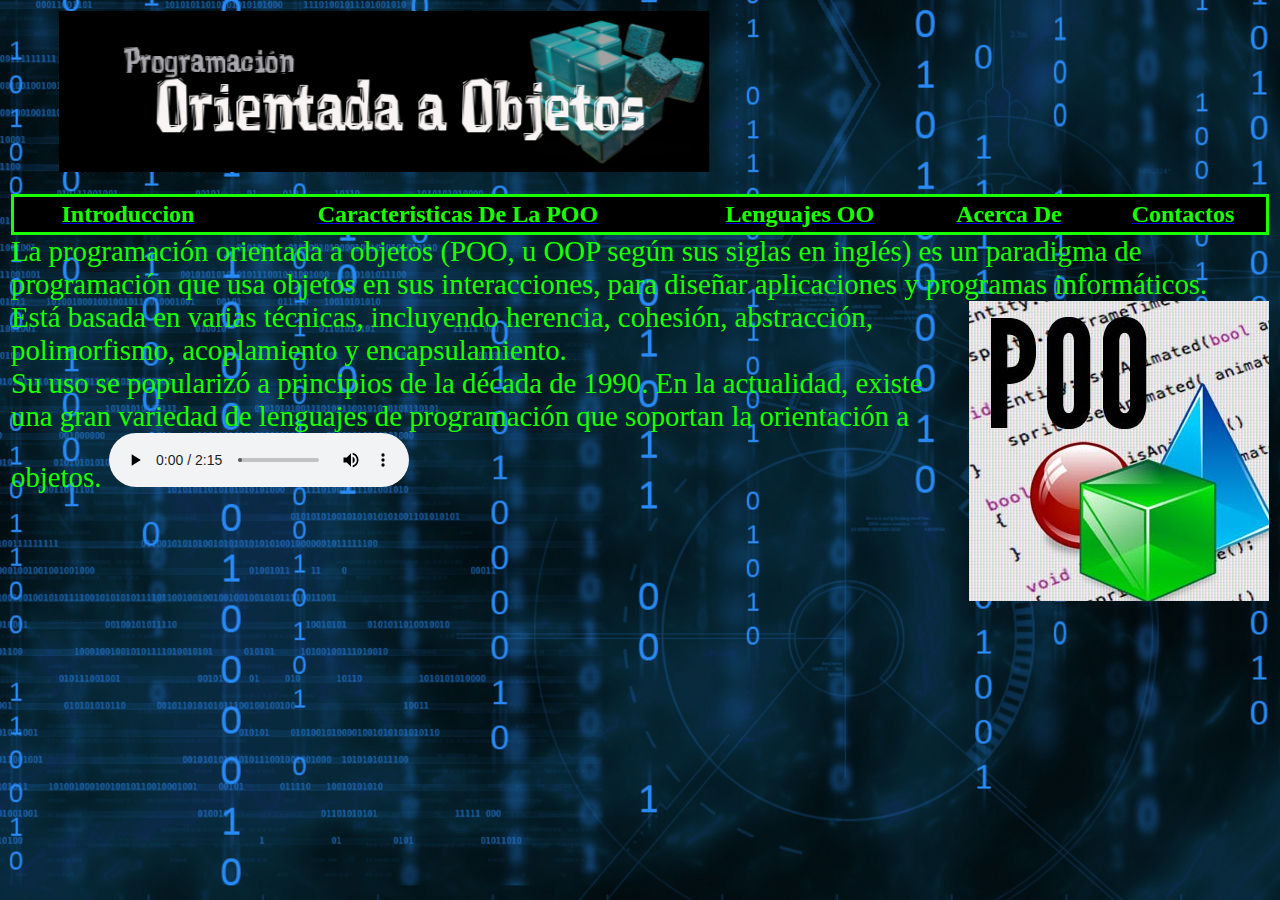
<file: index.html>
<!DOCTYPE html>
<html>
<head>
	<title>Programacion Orientada A Objetos</title>
	<meta name=Autor" content="Gonzalez Pablo, Ramirez Ezequiel, Romero Manuel"/> 
<meta name="description" content= Un blog que habla sobre la programacion especificada en objetos, El blog fue creado por alumnos de la escuela EETN°322 como proyecto de la materia" />
<meta name="keywords" content="Programacion Orientada A Objetos, EETN°322, 2015, Santo Tome, Santa Fe, Argentina">
<meta http-equiv="Content-Type" content="text/html; charset=utf-8" /> 
<meta name= "verification" content="Programacion Orientada A Objetos EET N°322 2015" />
<meta charset="UTF-8" />

</head>
<body>
   <body background = "Imagenes/binario.jpg" >
   <div align="center"> <table border="0" width="100%"> <tr> <td> <style type="text/css"> <!-- td.edit_header_full{:hidden;} body{background-image: url( IMAGEN DE FONDO );background-position: center center;background-attachment: fixed;} td.edit_content{background-image:url();background-color:transparent;} td.shouty,td.shouty2,td.shouty3,td.shouty4,td.shouty5{background-image:url();background-color:transparent;} td.edit_rechts_cbg{background-image:url();background-color:transparent;} td.edit_rechts_bottom{background-image:url();background-color:transparent;} td.edit_rechts_sbg{visibility:hidden;} td.edit_below_nav img{visibility:hidden;} td.edit_below_nav{background-image:url();background-color:transparent;} td.edit_navi_headbg{background-image:url();background-color:transparent;} td.edit_content_top{background-image:url();background-color:transparent;} td.edit_content_bottom{background-image:url();background-color:transparent;} td.edit_content_bottom2{background-image:url();background-color:transparent;} td.edit_rb_footer{background-image:url();background-color:transparent;} td.sidebar_heading{background-image:url();background-color:transparent;} td.headline2{font-size:25px;} --> 
  <style type="text/css"> <!-- table.edit_main_table{width: 100% !important;} td.edit_main_tr{width: 100% !important;} table.edit_second_table{width: 100% !important;} td.edit_header_full{width: 100% !important; background-position:center;background-repeat:no-repeat; } td.edit_header_full table{width: 100% !important;} table.edit_third_table{width: 100% !important;} td.edit_navi_headbg{width: 15% !important;} table.edit_rechts_tabelle{width: 100% !important;} td.edit_rechts_bottom{width: 15% !important;} td.edit_rechts_cbg{width:100%;} --> </style> 
  <time>
  <a name="top"> <font size="15" color="#1AFF00" > <center> <marquee behavior="alternate" direction="right"> <img src="Imagenes\poo11.png"> </marquee> </center> </font> 
  <table width="100%" bgcolor="#000000" bordercolor="#1AFF00" align="center" cellpadding="2">                             
  <tr>
  <td>  
  <th> <a href="1-Index/Index.htm"> <font color="#1AFF00" size="5"> Introduccion </font> </a> </th>
  </td>
  <td>  
  <th> <a href="2-Caracteristicas De La POO/Caracteristicas De La POO.html"> <font color="#1AFF00" size="5"> Caracteristicas De La POO </font> </a> </th>
  </td>
  <td>  
  <th> <a href="3-Lenguajes Orientados A Objetos/Lenguajes Orientados A Objetos.html"> <font color="#1AFF00" size="5"> Lenguajes OO </font> </a> </th>
  </td>

  <td> 
  <th> <a href="4-Acerca De/Acerca De.htm"> <font color="#1AFF00" size="5"> Acerca De </font> </a> </th>
  </td>
  <td> 
  <th> <a href="5-Contactos/Contactos.htm"> <font color="#1AFF00" size="5"> Contactos </font> </a>  </th>
  </td>
  </table>
  </a>
  <center>  </center>                                                                                                     <font  color="#1AFF00">  <left> <span style="font-size:1.8em"> 
    La programaci&oacute;n orientada a objetos (POO, u OOP seg&uacute;n sus siglas en ingl&eacute;s) es un paradigma de programaci&oacute;n que usa objetos en sus interacciones, para dise&ntilde;ar aplicaciones y programas inform&aacute;ticos. <img src="Imagenes\POO1.jpg" align="right"> <br>

  Est&aacute;  basada en varias t&eacute;cnicas, incluyendo herencia, cohesi&oacute;n, abstracci&oacute;n, polimorfismo, acoplamiento y encapsulamiento. <br>

  Su uso se populariz&oacute; a principios de la d&eacute;cada de 1990. En la actualidad, existe una gran variedad de lenguajes de programaci&oacute;n que soportan la orientaci&oacute;n a objetos.  </left> </font>
  <audio controls="" autoplay loop>
       <!-- <source src="04 dr k sessions.mp3" type="audio/mp3"> -->
        <source src="Silent Hill Shattered Memories - Searching The Past (in game version).mp3" type="audio/mp3">
 </audio>
  <style type="text/css"> a.navbar:hover{color:red; font-weight:bold;background-image:url(http://www.nackvision.com/myspace/links/lightningline.gif);} a:hover, a.redlink:hover, a.navbar:hover {background-image:url(http://www.nackvision.com/myspace/links/lightningline.gif); text-decoration:none; border:0px solid;} a:hover img {background-image:url(http://www.nackvision.com/myspace/links/lightningline.gif); filter:alpha(finishopacity=0, style=2); } </style>  

  </script> 
  </form> 
  </time>
</body>
</html>
</file>
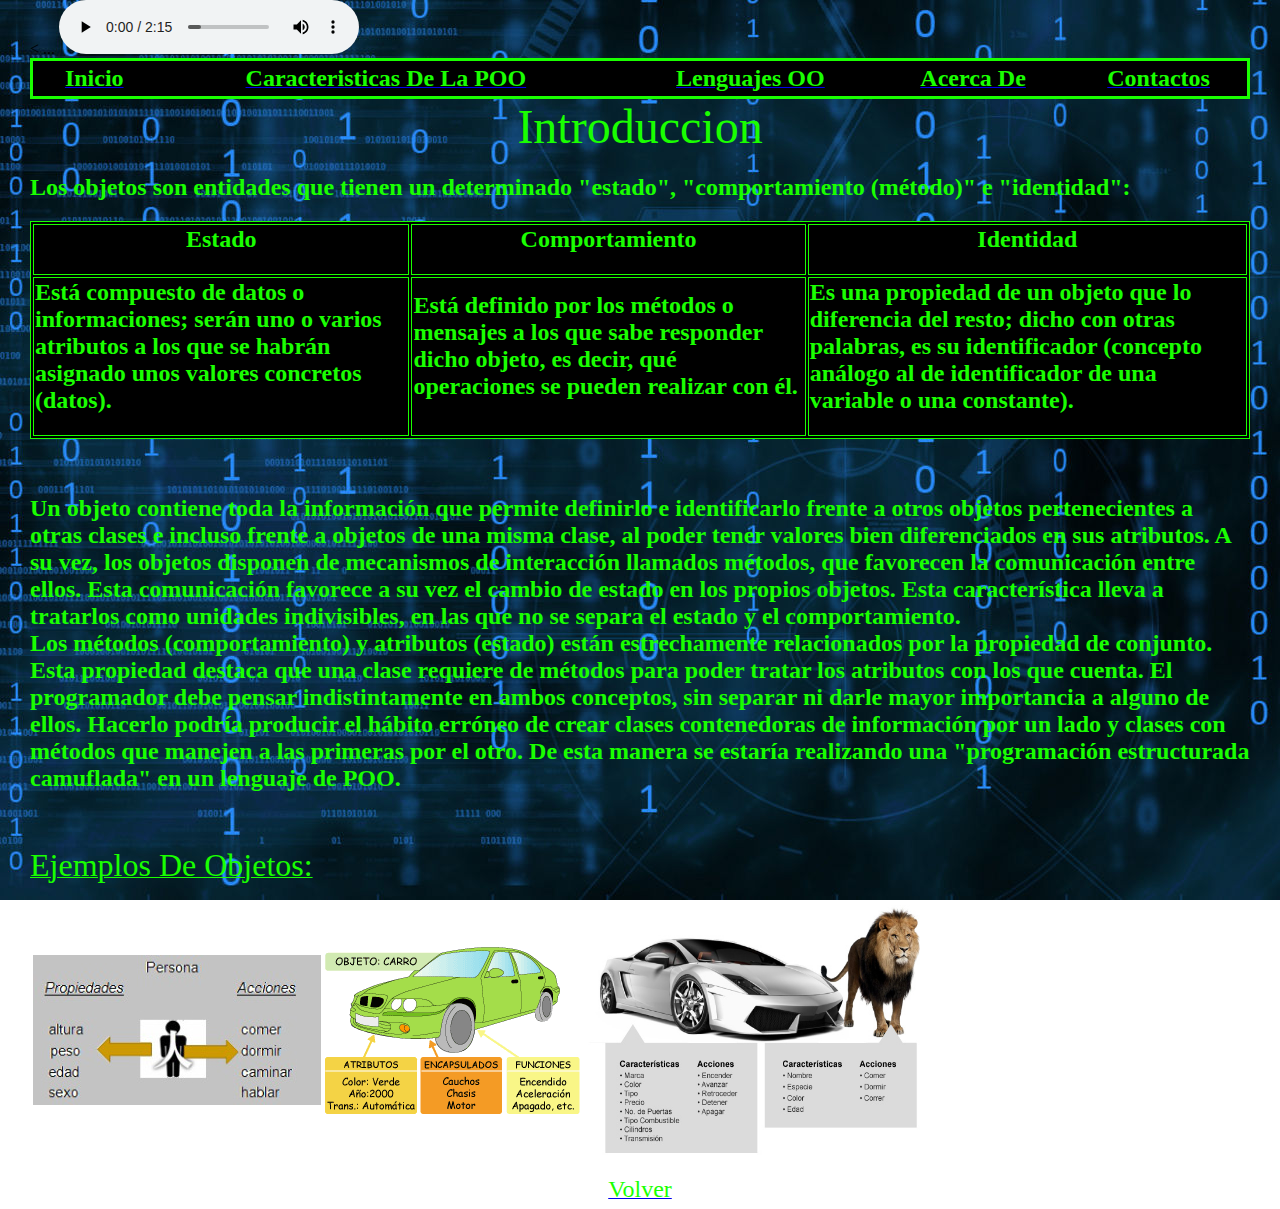
<file: 1-Index/Index.htm>
<<!DOCTYPE html>
<html>
<head>
  <meta charset="UTF-8">
<title> Index </title>
<frameset rows="*" cols="142,*,25%">...</frameset> 
</head>
<body>
<body background = "../Imagenes\binario.jpg" >
<body leftmargin="30" topmargin="0" marginwidth="30" marginheight="0" > 
<basefont size="40">
<a name="arriba"></a>
<audio controls="" autoplay loop >
       <source src="../Silent Hill Shattered Memories - Searching The Past (in game version).mp3" type="audio/mp3">
</audio>
 <table width="100%" bgcolor="#000000" bordercolor="#1AFF00" align="center" cellpadding="2">                             
<tr>
<td>  
<th> <a href="../index.html"> <font color="#1AFF00" size="5"> Inicio </font> </a> </th>
</td>
<td>  
<th> <a href="../2-Caracteristicas De La POO/Caracteristicas De La POO.html"> <font color="#1AFF00" size="5"> Caracteristicas De La POO </font> </a> </th>
</td>
<td>  
<th> <a href="../3-Lenguajes Orientados A Objetos/Lenguajes Orientados A Objetos.html"> <font color="#1AFF00" size="5"> Lenguajes OO </font> </a> </th>
</td>

<td> 
<th> <a href="../4-Acerca De/Acerca De.htm"> <font color="#1AFF00" size="5"> Acerca De </font> </a> </th>
</td>
<td> 
<th> <a href="../5-Contactos/Contactos.htm"> <font color="#1AFF00" size="5"> Contactos </font> </a>  </th>
</td>
</table> <center>  </center>                          
<font size="50pt" color="#1AFF00"> <center>  Introduccion  </center> </font>
<font  color="#1AFF00"> <left> <header> <H2>  Los objetos son entidades que tienen un determinado "estado", "comportamiento (m&eacute;todo)" e "identidad": </H2> </header> </left> </font>
<table border=1 size="40" width="100%" bordercolor="#1AFF00" bgcolor="#000000">
	<tr>
	<td> <font color="1AFF00" > <center> <H2>  Estado </H2> </center> </td>
	<td> <font color="1AFF00" > <center> <H2> Comportamiento </H2> </center> </font> </td>
	<td> <font color="1AFF00" > <center> <H2> Identidad </H2> </center> </td>
</tr>
<tr>
  <td> <font color="1AFF00" > <H2> Est&aacute;  compuesto de datos o informaciones; ser&aacute;n uno o varios atributos a los que se habr&aacute;n asignado unos valores concretos (datos). </H2> </td>
  <td> <font color="1AFF00" > <H2> Est&aacute; definido por los m&eacute;todos o mensajes a los que sabe responder dicho objeto, es decir, qu&eacute; operaciones se pueden realizar con &eacute;l. </H2> </td>
  <td> <font color="1AFF00"  > <H2> Es una propiedad de un objeto que lo diferencia del resto; dicho con otras palabras, es su identificador (concepto an&aacute;logo al de identificador de una variable o una constante). </H2> </font> </td>
  </tr>
 </table>
<br> <br> 
    <div class="text"> <font  color="1AFF00"  > <b> <H2>  Un objeto contiene toda la informaci&oacute;n que permite definirlo e identificarlo frente a otros objetos pertenecientes a otras clases e incluso frente a objetos de una misma clase, al poder tener valores bien diferenciados en sus atributos. A su vez, los objetos disponen de mecanismos de interacci&oacute;n llamados m&eacute;todos, que favorecen la comunicaci&oacute;n entre ellos. Esta comunicaci&oacute;n favorece a su vez el cambio de estado en los propios objetos. Esta caracter&iacute;stica lleva a tratarlos como unidades indivisibles, en las que no se separa el estado y el comportamiento. <br> Los m&eacute;todos (comportamiento) y atributos (estado) est&aacute;n estrechamente relacionados por la propiedad de conjunto. Esta propiedad destaca que una clase requiere de m&eacute;todos para poder tratar los atributos con los que cuenta. El programador debe pensar indistintamente en ambos conceptos, sin separar ni darle mayor importancia a alguno de ellos. Hacerlo podr&iacute;a producir el h&aacute;bito err&oacute;neo de crear clases contenedoras de informaci&oacute;n por un lado y clases con m&eacute;todos que manejen a las primeras por el otro. De esta manera se estar&iacute;a realizando una "programaci&oacute;n estructurada camuflada" en un lenguaje de POO.  </H1> </b> </mark>   </font> </div> <br> <br>
    <font color="#1AFF00"> <u>  <span style="font-size:2.0em"> Ejemplos De Objetos: </span> </u> <br> <br>
    <table> 
    <tr> <td> <img src="../Imagenes\12.jpg"> </td>
    <td> <img src="../Imagenes\objetos poo.gif"> </td>
    <td> <img src="../Imagenes\POO1 (1).jpg" height="250" width="350"> </td> </tr> </table> <br>
    <!-- <embed src="04 dr k sessions.mp3" loop="-1" width="0" height="0" >  Antes se usaba asi :(-->
    
 <center> <a href="#arriba" title="Ir Arriba"><font color="#1AFFOO"> <span style="font-size:1.5em">Volver</span></font></a></center>
<div align="center"> <table border="0" width="100%"> <tr> <td> <style type="text/css"> <!-- td.edit_header_full{:hidden;} body{background-image: url( IMAGEN DE FONDO );background-position: center center;background-attachment: fixed;} td.edit_content{background-image:url();background-color:transparent;} td.shouty,td.shouty2,td.shouty3,td.shouty4,td.shouty5{background-image:url();background-color:transparent;} td.edit_rechts_cbg{background-image:url();background-color:transparent;} td.edit_rechts_bottom{background-image:url();background-color:transparent;} td.edit_rechts_sbg{visibility:hidden;} td.edit_below_nav img{visibility:hidden;} td.edit_below_nav{background-image:url();background-color:transparent;} td.edit_navi_headbg{background-image:url();background-color:transparent;} td.edit_content_top{background-image:url();background-color:transparent;} td.edit_content_bottom{background-image:url();background-color:transparent;} td.edit_content_bottom2{background-image:url();background-color:transparent;} td.edit_rb_footer{background-image:url();background-color:transparent;} td.sidebar_heading{background-image:url();background-color:transparent;} td.headline2{font-size:25px;} --> 
<style type="text/css"> a.navbar:hover{color:red; font-weight:bold;background-image:url(http://www.nackvision.com/myspace/links/lightningline.gif);} a:hover, a.redlink:hover, a.navbar:hover {background-image:url(http://www.nackvision.com/myspace/links/lightningline.gif); text-decoration:none; border:0px solid;} a:hover img {background-image:url(http://www.nackvision.com/myspace/links/lightningline.gif); filter:alpha(finishopacity=0, style=2); } </style>  

</body>
</html>
</file>
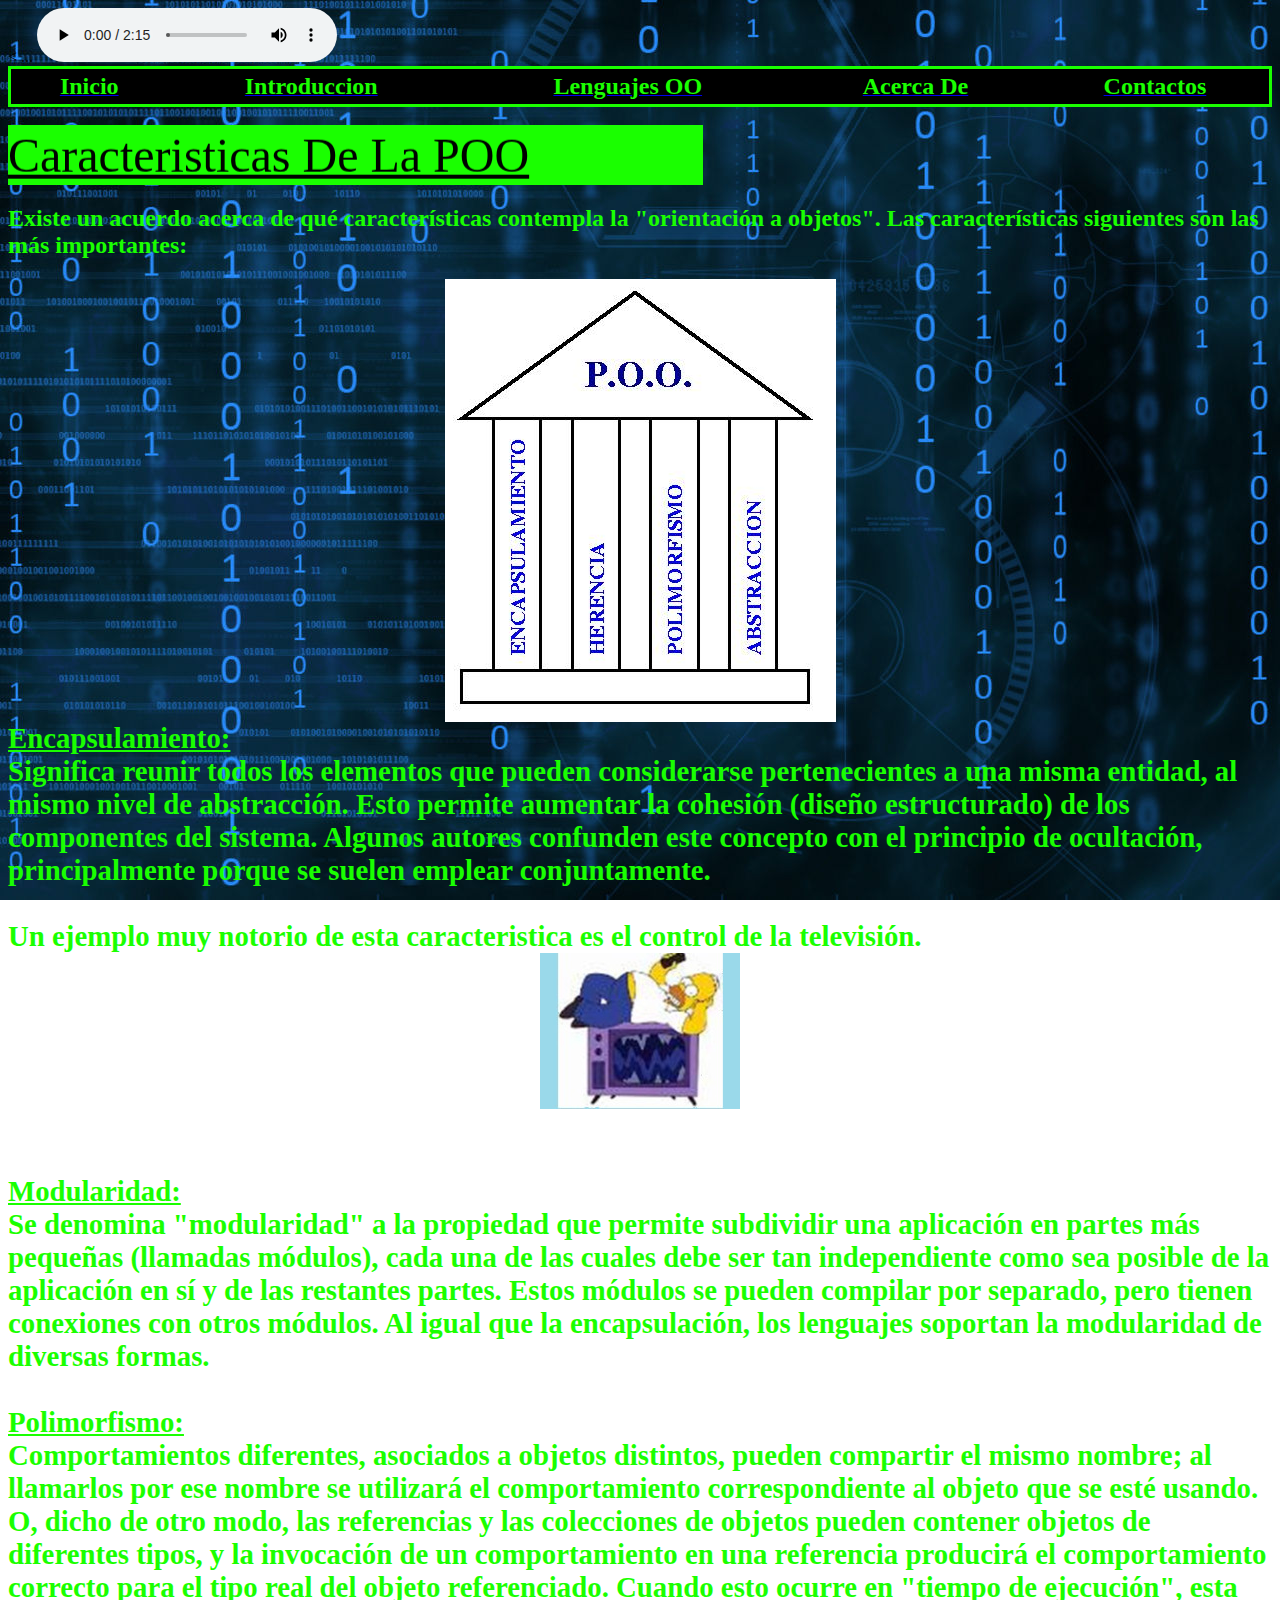
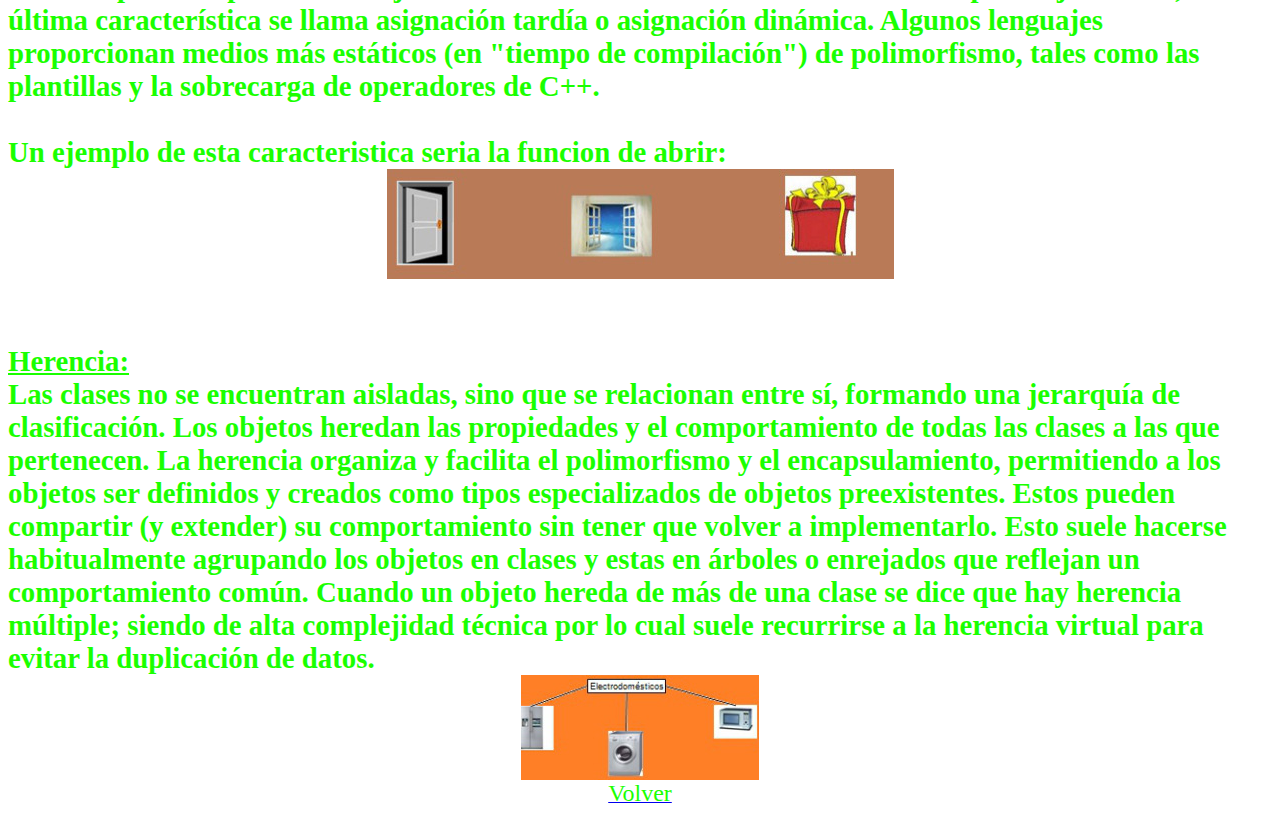
<file: 2-Caracteristicas De La POO/Caracteristicas De La POO.html>
<<!DOCTYPE html>
<html>
<head>
<title> Caracteristicas De La POO </title>
<frameset rows="*" cols="142,*,25%">...</frameset> 
</head>
<body>
<body background = "../Imagenes\binario.jpg" >
<a name="arriba"></a>
<audio controls="" autoplay loop align="center">
       <source src="../Silent Hill Shattered Memories - Searching The Past (in game version).mp3" type="audio/mp3">
</audio>
<table width="100%" bgcolor="#000000" bordercolor="#1AFF00" align="center" cellpadding="2">                             
<tr>
<td>  
<th> <a href="../index.html"> <font color="#1AFF00" size="5"> Inicio </font> </a> </th>
</td>
<td>  
<th> <a href="../1-Index/Index.htm"> <font color="#1AFF00" size="5"> Introduccion </font> </a> </th>
</td>
<td>  
<th> <a href="../3-Lenguajes Orientados A Objetos/Lenguajes Orientados A Objetos.html"> <font color="#1AFF00" size="5"> Lenguajes OO </font> </a> </th>
</td>

<td> 
<th> <a href="../4-Acerca De/Acerca De.htm"> <font color="#1AFF00" size="5"> Acerca De </font> </a> </th>
</td>
<td> 
<th> <a href="../5-Contactos/Contactos.htm"> <font color="#1AFF00" size="5"> Contactos </font> </a>  </th>
</td>
</table> <br>
<marquee direction="up" direction="right" bgcolor="#1AFF00" behavior="alternate" width="55%" height="60"> <font size="7"  color="#000000" > <left> <u> Caracteristicas De La POO </u> </left> </font> <br> </marquee>
<Font size="larger" color="#1AFF00"> <H2> Existe un acuerdo acerca de qu&eacute; caracter&iacute;sticas contempla la "orientaci&oacute;n a objetos". Las caracter&iacute;sticas siguientes son las m&aacute;s importantes: </H2> </Font>
<center> <img src="../Imagenes\pilares_poo.jpg"> </center>
<font  color="#1AFF00"> <span style="font-size:1.8em"> <b> <u> Encapsulamiento: </u> <br> Significa reunir todos los elementos que pueden considerarse pertenecientes a una misma entidad, al mismo nivel de abstracci&oacute;n. Esto permite aumentar la cohesi&oacute;n (dise&ntilde;o estructurado) de los componentes del sistema. Algunos autores confunden este concepto con el principio de ocultaci&oacute;n, principalmente porque se suelen emplear conjuntamente. <br> <br> Un ejemplo muy notorio de esta caracteristica es el control de la televisi&oacute;n.<br> <center> <img src="../Imagenes\6.jpg"> </center> <br> <br>
<u> Modularidad: </u> <br>
Se denomina "modularidad" a la propiedad que permite subdividir una aplicaci&oacute;n en partes m&aacute;s peque&ntilde;as (llamadas m&oacute;dulos), cada una de las cuales debe ser tan independiente como sea posible de la aplicaci&oacute;n en s&iacute; y de las restantes partes. Estos m&oacute;dulos se pueden compilar por separado, pero tienen conexiones con otros m&oacute;dulos. Al igual que la encapsulaci&oacute;n, los lenguajes soportan la modularidad de diversas formas.<br> <br> <u> Polimorfismo: </u> <br>
Comportamientos diferentes, asociados a objetos distintos, pueden compartir el mismo nombre; al llamarlos por ese nombre se utilizar&aacute; el comportamiento correspondiente al objeto que se est&eacute; usando. O, dicho de otro modo, las referencias y las colecciones de objetos pueden contener objetos de diferentes tipos, y la invocaci&oacute;n de un comportamiento en una referencia producir&aacute; el comportamiento correcto para el tipo real del objeto referenciado. Cuando esto ocurre en "tiempo de ejecuci&oacute;n", esta &uacute;ltima caracter&iacute;stica se llama asignaci&oacute;n tard&iacute;a o asignaci&oacute;n din&aacute;mica. Algunos lenguajes proporcionan medios m&aacute;s est&aacute;ticos (en "tiempo de compilaci&oacute;n") de polimorfismo, tales como las plantillas y la sobrecarga de operadores de C++.<br> <br> Un ejemplo de esta caracteristica seria la funcion de abrir:  <br> <center> <img src="../Imagenes\51.jpg"> </center> <br> <br> <u> Herencia: </u> <br>
Las clases no se encuentran aisladas, sino que se relacionan entre s&iacute;, formando una jerarqu&iacute;a de clasificaci&oacute;n. Los objetos heredan las propiedades y el comportamiento de todas las clases a las que pertenecen. La herencia organiza y facilita el polimorfismo y el encapsulamiento, permitiendo a los objetos ser definidos y creados como tipos especializados de objetos preexistentes. Estos pueden compartir (y extender) su comportamiento sin tener que volver a implementarlo. Esto suele hacerse habitualmente agrupando los objetos en clases y estas en &aacute;rboles o enrejados que reflejan un comportamiento com&uacute;n. Cuando un objeto hereda de m&aacute;s de una clase se dice que hay herencia m&uacute;ltiple; siendo de alta complejidad t&eacute;cnica por lo cual suele recurrirse a la herencia virtual para evitar la duplicaci&oacute;n de datos. </b> </font> <br> <center> <img src="../Imagenes\41.jpg"> </center> </td>
<center><a href="#arriba" title="Ir Arriba"> <font color="#1AFFOO"><span style="font-size:1.5em"> Volver </span></font></a></center>

<div align="center"> <table border="0" width="100%"> <tr> <td> <style type="text/css"> <!-- td.edit_header_full{:hidden;} body{background-image: url( IMAGEN DE FONDO );background-position: center center;background-attachment: fixed;} td.edit_content{background-image:url();background-color:transparent;} td.shouty,td.shouty2,td.shouty3,td.shouty4,td.shouty5{background-image:url();background-color:transparent;} td.edit_rechts_cbg{background-image:url();background-color:transparent;} td.edit_rechts_bottom{background-image:url();background-color:transparent;} td.edit_rechts_sbg{visibility:hidden;} td.edit_below_nav img{visibility:hidden;} td.edit_below_nav{background-image:url();background-color:transparent;} td.edit_navi_headbg{background-image:url();background-color:transparent;} td.edit_content_top{background-image:url();background-color:transparent;} td.edit_content_bottom{background-image:url();background-color:transparent;} td.edit_content_bottom2{background-image:url();background-color:transparent;} td.edit_rb_footer{background-image:url();background-color:transparent;} td.sidebar_heading{background-image:url();background-color:transparent;} td.headline2{font-size:25px;} --> 
<style type="text/css"> a.navbar:hover{color:red; font-weight:bold;background-image:url(http://www.nackvision.com/myspace/links/lightningline.gif);} a:hover, a.redlink:hover, a.navbar:hover {background-image:url(http://www.nackvision.com/myspace/links/lightningline.gif); text-decoration:none; border:0px solid;} a:hover img {background-image:url(http://www.nackvision.com/myspace/links/lightningline.gif); filter:alpha(finishopacity=0, style=2); } </style>  

</body>
</html>
</file>
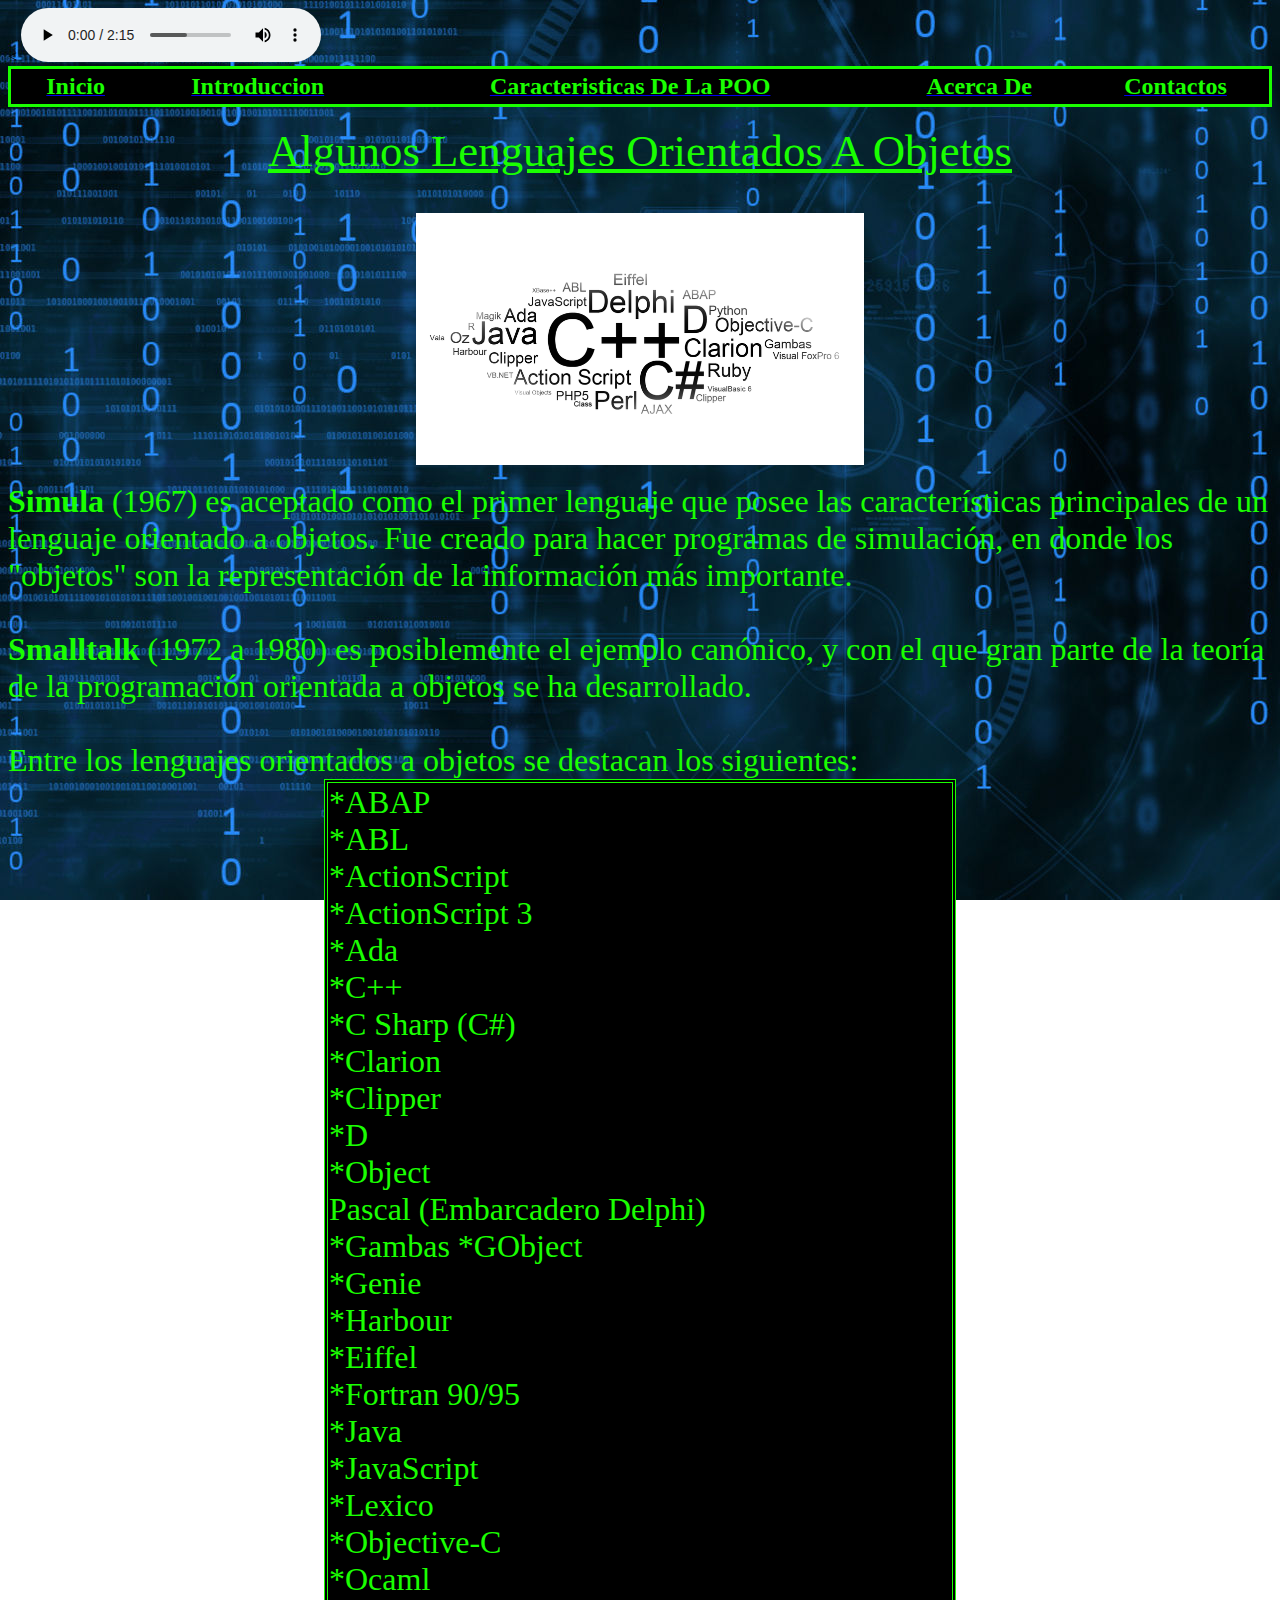
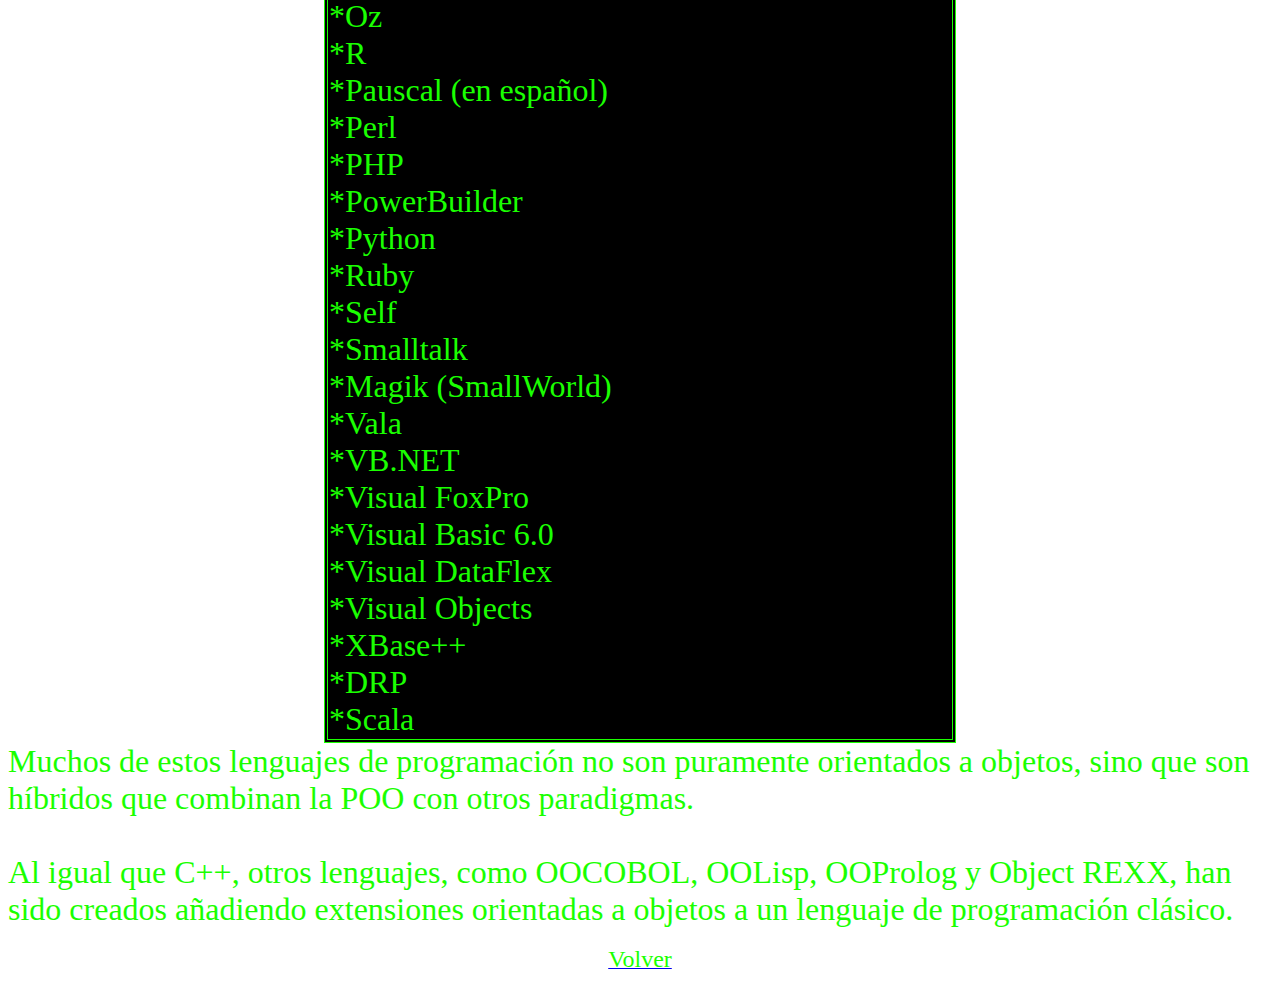
<file: 3-Lenguajes Orientados A Objetos/Lenguajes Orientados A Objetos.html>
<<!DOCTYPE>
<html>
<head>
<title> Lenguajes Orientados a Objetos</title>
</head>
<body>
<body background = "../Imagenes\binario.jpg" >
<a name="arriba"></a>
<audio controls="" autoplay loop>
       <source src="../Silent Hill Shattered Memories - Searching The Past (in game version).mp3" type="audio/mp3">
</audio>
<table width="100%" bgcolor="#000000" bordercolor="#1AFF00" align="center" cellpadding="2">                             
<tr>
<td>  
<th> <a href="../index.html"> <font color="#1AFF00" size="5"> Inicio </font> </a> </th>
</td>
<td>  
<th> <a href="../1-Index/Index.htm"> <font color="#1AFF00" size="5"> Introduccion </font> </a> </th>
</td>
<td>  
<th> <a href="../2-Caracteristicas De La POO/Caracteristicas De La POO.html"> <font color="#1AFF00" size="5"> Caracteristicas De La POO </font> </a> </th>
</td>


<td> 
<th> <a href="../4-Acerca De/Acerca De.htm"> <font color="#1AFF00" size="5"> Acerca De </font> </a> </th>
</td>
<td> 
<th> <a href="../5-Contactos/Contactos.htm"> <font color="#1AFF00" size="5"> Contactos </font> </a>  </th>
</td>
</table> <br>
<font color ="#1AFF00">  <u>  <span style="font-size:2.8em"> <center> Algunos Lenguajes Orientados A Objetos </center> </u>  </font> <br> <br>
<center> <img src="../Imagenes\original.png"> </center> <br>
<font color ="#1AFF00">  <span style="font-size:2.0em"> <b>Simula </b> (1967) es aceptado como el primer lenguaje que posee las caracter&iacute;sticas principales de un lenguaje orientado a objetos. Fue creado para hacer programas de simulaci&oacute;n, en donde los "objetos" son la representaci&oacute;n de la informaci&oacute;n m&aacute;s importante. <br> <br>

<b> Smalltalk </b> (1972 a 1980) es posiblemente el ejemplo can&oacute;nico, y con el que gran parte de la teor&iacute;a de la programaci&oacute;n orientada a objetos se ha desarrollado. <br> <br> Entre los lenguajes orientados a objetos se destacan los siguientes:</font>
<center> <table bgcolor="#000000" border=1  width="50%" bordercolor="#1AFF00"> 
 <tr> <td> <font color="1AFF00" > <span style="font-size:2.0em">
*ABAP <br> *ABL <br> *ActionScript <br>
*ActionScript 3<br>  *Ada <br> *C++ <br>
*C Sharp (C#) <br> *Clarion <br> *Clipper<br>
*D <br>*Object<br> Pascal (Embarcadero Delphi)<br> *Gambas 
*GObject <br> *Genie <br> *Harbour <br>
*Eiffel <br>*Fortran 90/95 <br> *Java<br> 
*JavaScript<br> *Lexico <br> *Objective-C <br>
*Ocaml<br> *Oz <br> *R <br>
*Pauscal (en español) <br> *Perl<br>  *PHP <br>
*PowerBuilder <br>*Python <br> *Ruby <br>
*Self<br> *Smalltalk <br> *Magik (SmallWorld) <br>
*Vala <br>*VB.NET <br> *Visual FoxPro <br>
*Visual Basic 6.0 <br>*Visual DataFlex <br>*Visual Objects <br>
*XBase++ <br>*DRP<br>   *Scala </td> </tr>  </table> </center>
<font color="#1AFF00" > <span style="font-size:2.0em"> Muchos de estos lenguajes de programaci&oacute;n no son puramente orientados a objetos, sino que son h&iacute;bridos que combinan la POO con otros paradigmas. <br> <br>

Al igual que C++, otros lenguajes, como OOCOBOL, OOLisp, OOProlog y Object REXX, han sido creados a&ntilde;adiendo extensiones orientadas a objetos a un lenguaje de programaci&oacute;n cl&aacute;sico. </font> <br> <br>
<center> <a href="#arriba" title="Ir Arriba"><font color="#1AFFOO"><span style="font-size:1.5em">Volver</span></font></a> </center>

<div align="center"> <table border="0" width="100%"> <tr> <td> <style type="text/css"> <!-- td.edit_header_full{:hidden;} body{background-image: url( IMAGEN DE FONDO );background-position: center center;background-attachment: fixed;} td.edit_content{background-image:url();background-color:transparent;} td.shouty,td.shouty2,td.shouty3,td.shouty4,td.shouty5{background-image:url();background-color:transparent;} td.edit_rechts_cbg{background-image:url();background-color:transparent;} td.edit_rechts_bottom{background-image:url();background-color:transparent;} td.edit_rechts_sbg{visibility:hidden;} td.edit_below_nav img{visibility:hidden;} td.edit_below_nav{background-image:url();background-color:transparent;} td.edit_navi_headbg{background-image:url();background-color:transparent;} td.edit_content_top{background-image:url();background-color:transparent;} td.edit_content_bottom{background-image:url();background-color:transparent;} td.edit_content_bottom2{background-image:url();background-color:transparent;} td.edit_rb_footer{background-image:url();background-color:transparent;} td.sidebar_heading{background-image:url();background-color:transparent;} td.headline2{font-size:25px;} --> 
<style type="text/css"> a.navbar:hover{color:red; font-weight:bold;background-image:url(http://www.nackvision.com/myspace/links/lightningline.gif);} a:hover, a.redlink:hover, a.navbar:hover {background-image:url(http://www.nackvision.com/myspace/links/lightningline.gif); text-decoration:none; border:0px solid;} a:hover img {background-image:url(http://www.nackvision.com/myspace/links/lightningline.gif); filter:alpha(finishopacity=0, style=2); } </style>  

</body>
</html>
</file>
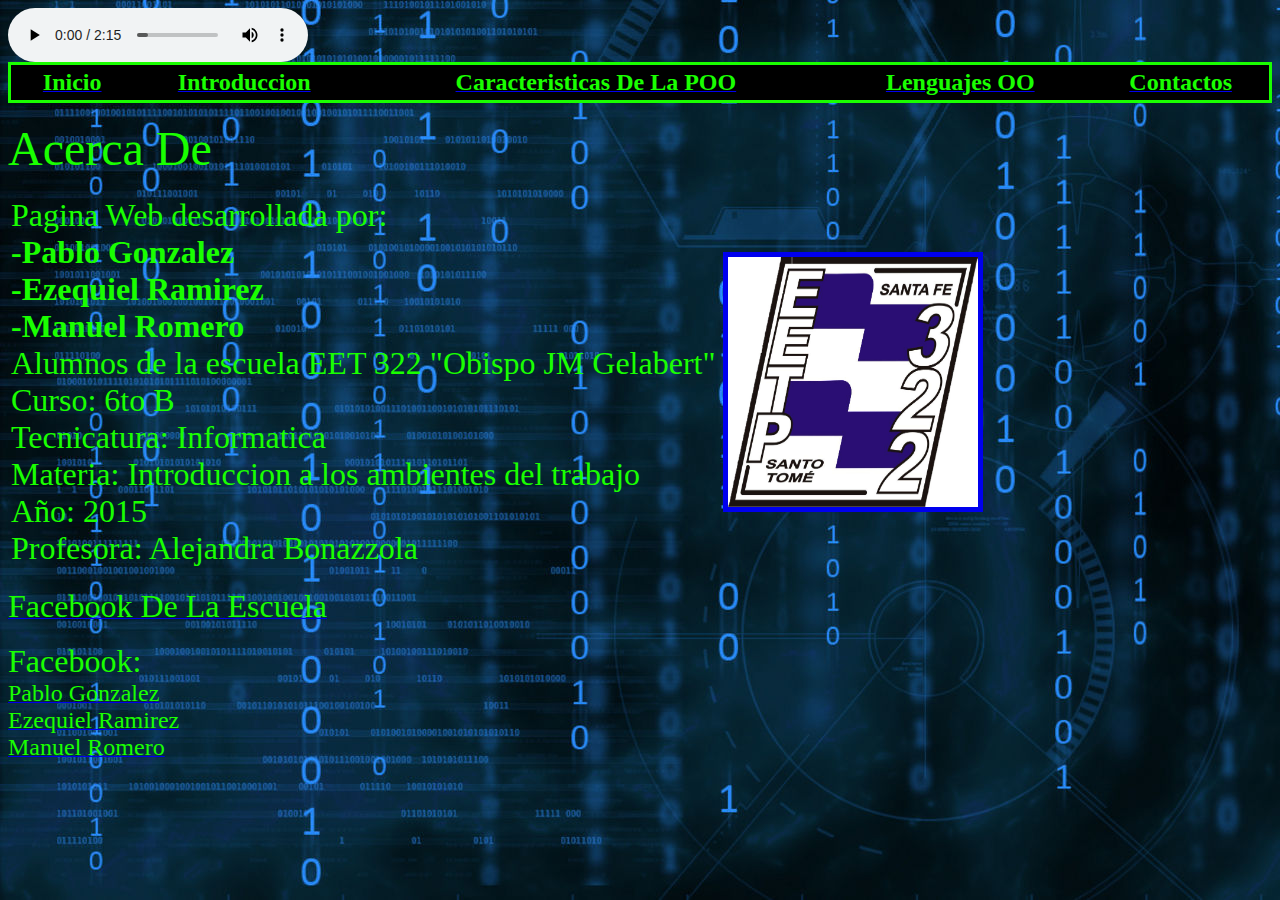
<file: 4-Acerca De/Acerca De.htm>
<html>
<head>
<title> Acerca De </title>
<body background = "../Imagenes\binario.jpg" >
<audio controls="" autoplay loop>
       <source src="../Silent Hill Shattered Memories - Searching The Past (in game version).mp3" type="audio/mp3">
</audio>
<table width="100%" bgcolor="#000000" bordercolor="#1AFF00" align="center" cellpadding="2">                             
<tr>
<td> 
<th> <a href="../index.html"> <font color="#1AFF00" size="5"> Inicio </font> </a> </th>
</td>

<td>  
<th> <a href="../1-Index/Index.htm"> <font color="#1AFF00" size="5"> Introduccion </font> </a> </th>
</td>
<td>  
<th> <a href="../2-Caracteristicas De La POO/Caracteristicas De La POO.html"> <font color="#1AFF00" size="5"> Caracteristicas De La POO </font> </a> </th>
</td>
<td>  
<th> <a href="../3-Lenguajes Orientados A Objetos/Lenguajes Orientados A Objetos.html"> <font color="#1AFF00" size="5"> Lenguajes OO </font> </a> </th>
</td>

<td> 
<th> <a href="../5-Contactos/Contactos.htm"> <font color="#1AFF00" size="5"> Contactos </font> </a>  </th>
</td>
</table> <br>
<font color="#1AFF00">  <span style="font-size:3.0em"> <right> Acerca De </right> </span>  </font> <br> <br>
<table>
<tr> <td> <font color="#1AFF00"> <span style="font-size:2.0em"> Pagina Web desarrollada por: </span> <br> <B> <span style="font-size:2.0em">
 -Pablo Gonzalez <BR> -Ezequiel Ramirez <BR> -Manuel Romero </span> </B> <br> <span style="font-size:2.0em">  Alumnos de la escuela EET 322 "Obispo JM Gelabert" <br> Curso: 6to B <br> Tecnicatura: Informatica <br> Materia: Introduccion a los ambientes del trabajo <br>
  A&ntilde;o:  2015 <br> Profesora: Alejandra Bonazzola </td> <td> <a href="http://eet322.wix.com/web" target="_blank"> <img src="../Imagenes\escudo322-como-objeto-inteligente-1.jpg" width="250" height="250" align="right" border="5" > </a> </span> </font> </td> </tr> </table>  <br> 
   <a href="https://www.facebook.com/EET322.ObispoGelabert?fref=ts" target="_blank"> <font color="#1AFF00" > <span style="font-size:2.0em"> Facebook De La Escuela  </span> </font> </a> <br> <br>
   <body background = "../Imagenes\binario.jpg" >

<font color="#1AFF00"> <span style="font-size:2.0em"> Facebook: </font> <br> </span>
<a href="https://www.facebook.com/pabloxx" target="_blank"> <font color="#1AFF00" target="_blank"> <span style="font-size:1.5em"> Pablo Gonzalez </font> </a> <br> </span>
<a href="https://www.facebook.com/esequiel.ramirez.9?fref=ts" target="_blank">  <font color="#1AFF00"> <span style="font-size:1.5em"> Ezequiel Ramirez </font> </a>  </span> <br>
<a href="https://www.facebook.com/manu.o.romero?fref=ts" target="_blank">  <font color="#1AFF00"> <span style="font-size:1.5em"> Manuel Romero </font> </a>  </span> <br>

<style type="text/css"> a.navbar:hover{color:red; font-weight:bold;background-image:url(http://www.nackvision.com/myspace/links/lightningline.gif);} a:hover, a.redlink:hover, a.navbar:hover {background-image:url(http://www.nackvision.com/myspace/links/lightningline.gif); text-decoration:none; border:0px solid;} a:hover img {background-image:url(http://www.nackvision.com/myspace/links/lightningline.gif); filter:alpha(finishopacity=0, style=2); } </style>  

</html>
</file>
